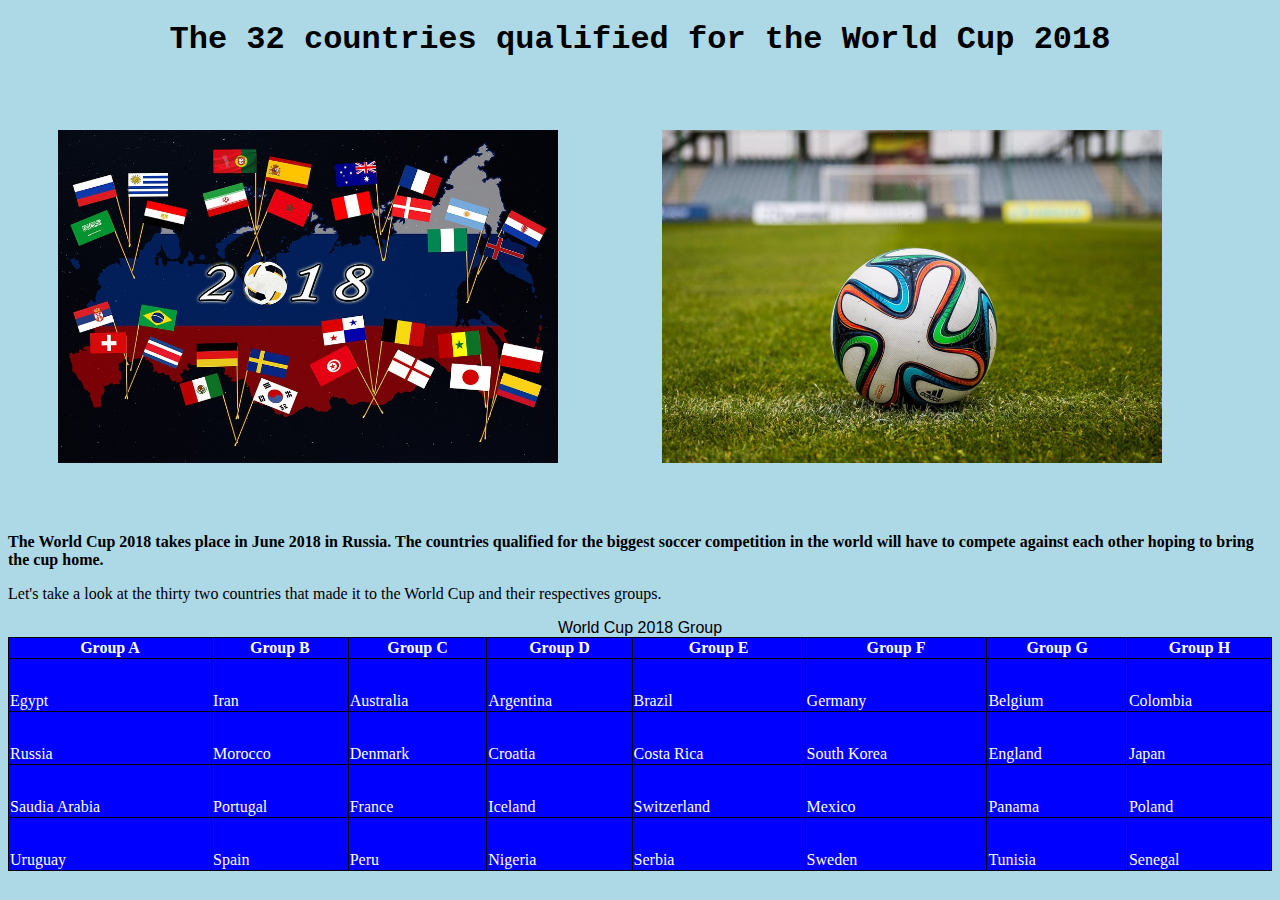
<file: index.html>
<!DOCTYPE html>
<html>
<head>
	<title>World Cup 2018</title>
	<link rel="stylesheet" type="text/css" href="worldCup.css">
</head>
<body>
	<h1>The 32 countries qualified for the World Cup 2018</h1>
	<img src="russia.jpg" alt="world cup image" width="500px">
	<img src="ball.jpeg" alt="soccer ball" width="500px">
	<strong><p class="intro">The World Cup 2018 takes place in June 2018 in Russia. The countries qualified for the biggest soccer competition in the world will have to compete against each other hoping to bring the cup home.</p></strong>
	<p>Let's take a look at the thirty two countries that made it to the World Cup and their respectives groups.</p>

	<div>
		<table>
			 <caption>World Cup 2018 Group</caption>
		  <tr>
		    <th>Group A</th>
		    <th>Group B</th> 
		    <th>Group C</th>
		    <th>Group D</th>
		    <th>Group E</th>
		    <th>Group F</th>
		    <th>Group G</th>
		    <th>Group H</th>
		  </tr>
		  <tr>
		    <td>Egypt</td>
		    <td>Iran</td>
		    <td>Australia</td>
		    <td>Argentina</td>
		    <td>Brazil</td>
		    <td>Germany</td>
		    <td>Belgium</td>
		    <td>Colombia</td>
		  </tr>
		  <tr>
		    <td>Russia</td>
		    <td>Morocco</td>
		    <td>Denmark</td>
		    <td>Croatia</td>
		    <td>Costa Rica</td>
		    <td>South Korea</td>
		    <td>England</td>
		    <td>Japan</td>
		  </tr>
		  <tr>
		    <td>Saudia Arabia</td>
		    <td>Portugal</td>
		    <td>France</td>
		    <td>Iceland</td>
		    <td>Switzerland</td>
		    <td>Mexico</td>
		    <td>Panama</td>
		    <td>Poland</td>
		  </tr>
		   <tr>
		    <td>Uruguay</td>
		    <td>Spain</td>
		    <td>Peru</td>
		    <td>Nigeria</td>
		    <td>Serbia</td>
		    <td>Sweden</td>
		    <td>Tunisia</td>
		    <td>Senegal</td>
		  </tr>
	    </table>
	</div>
</body>
</html>
</file>
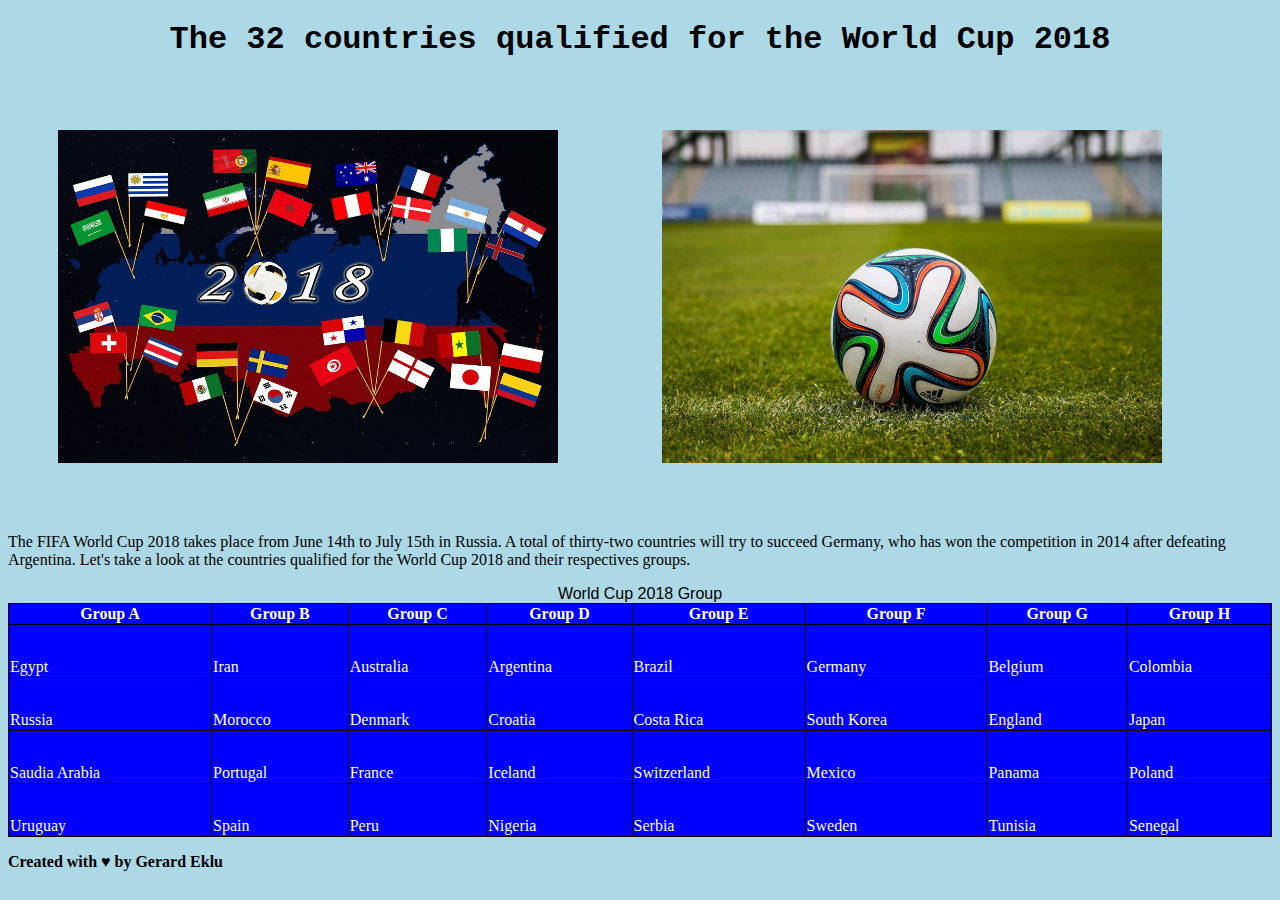
<file: worldCup.html>
<!DOCTYPE html>
<html>
<head>
	<title>World Cup 2018</title>
	<link rel="stylesheet" type="text/css" href="worldCup.css">
</head>
<body>
	<h1>The 32 countries qualified for the World Cup 2018</h1>
	<img src="russia.jpg" alt="world cup image" width="500px">
	<img src="ball.jpeg" alt="soccer ball" width="500px">
	<div class="intro">
		<p>The FIFA World Cup 2018 takes place from June 14th to July 15th in Russia. A total of thirty-two countries will try to succeed Germany, who has won the competition in 2014 after defeating Argentina.
		Let's take a look at the countries qualified for the World Cup 2018 and their respectives groups.</p>
    </div>


	<div>
		<table>
			 <caption>World Cup 2018 Group</caption>
		  <tr>
		    <th>Group A</th>
		    <th>Group B</th> 
		    <th>Group C</th>
		    <th>Group D</th>
		    <th>Group E</th>
		    <th>Group F</th>
		    <th>Group G</th>
		    <th>Group H</th>
		  </tr>
		  <tr>
		    <td>Egypt</td>
		    <td>Iran</td>
		    <td>Australia</td>
		    <td>Argentina</td>
		    <td>Brazil</td>
		    <td>Germany</td>
		    <td>Belgium</td>
		    <td>Colombia</td>
		  </tr>
		  <tr>
		    <td>Russia</td>
		    <td>Morocco</td>
		    <td>Denmark</td>
		    <td>Croatia</td>
		    <td>Costa Rica</td>
		    <td>South Korea</td>
		    <td>England</td>
		    <td>Japan</td>
		  </tr>
		  <tr>
		    <td>Saudia Arabia</td>
		    <td>Portugal</td>
		    <td>France</td>
		    <td>Iceland</td>
		    <td>Switzerland</td>
		    <td>Mexico</td>
		    <td>Panama</td>
		    <td>Poland</td>
		  </tr>
		   <tr>
		    <td>Uruguay</td>
		    <td>Spain</td>
		    <td>Peru</td>
		    <td>Nigeria</td>
		    <td>Serbia</td>
		    <td>Sweden</td>
		    <td>Tunisia</td>
		    <td>Senegal</td>
		  </tr>
	    </table>
	</div>
	<div class="end">
		<strong><p>Created with &hearts; by Gerard Eklu</p></strong>
	</div>
</body>
</html>
</file>
<file: worldCup.css>
body {
	background-color: lightblue;
}

h1 {
	text-align: center;
	font-family: courier;
	border-bottom: 100%;

}

table, th, td {
    border: 1px solid black;
    border-collapse: collapse;
    background-color: blue;
    color: white;

}

table {
	width: 100%;
}

td {
	height: 50px;
	vertical-align: bottom;
}

caption {
	color: black;
	font-family: helvetica;
}

img {
	padding: 50px;
}
</file>
